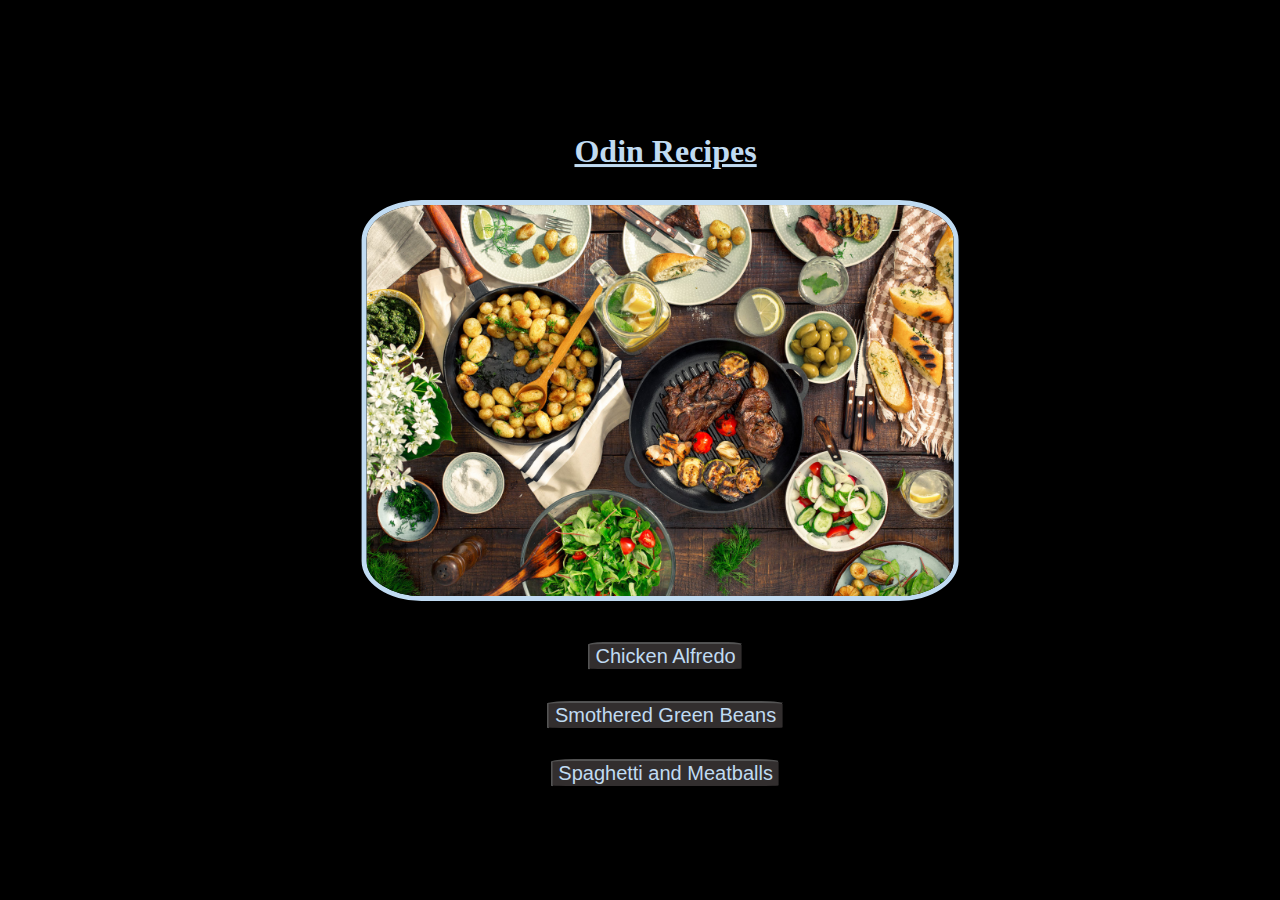
<file: index.html>
<!DOCTYPE html>
<html lang="en">
<head>
    <meta charset="UTF-8">
    <meta http-equiv="X-UA-Compatible" content="IE=edge">
    <meta name="viewport" content="width=device-width, initial-scale=1.0">
    <title>Odin Recipes</title>
    <link rel="stylesheet" href="css/styles.css">
</head>
<body>
    <div class="centerpage">
    <h1 class="title">Odin Recipes</h1>
    <div class="container"><img class="image" width="100%" height="auto" src="img/food.jpeg" alt="yummy food"></div>
    <div class="recdiv">
        <button class="recbutton" onclick="window.location.href='recipes/chkn-alfredo.html'">Chicken Alfredo</button></a></li><br><br>
        <button class="recbutton" onclick="window.location.href='recipes/smothered-gbs.html'">Smothered Green Beans</button></a></li><br><br>
        <button class="recbutton" onclick="window.location.href='recipes/spaghet-meatball.html'">Spaghetti and Meatballs</button></a></li>
    </div></div>
</body>
</html>
</file>
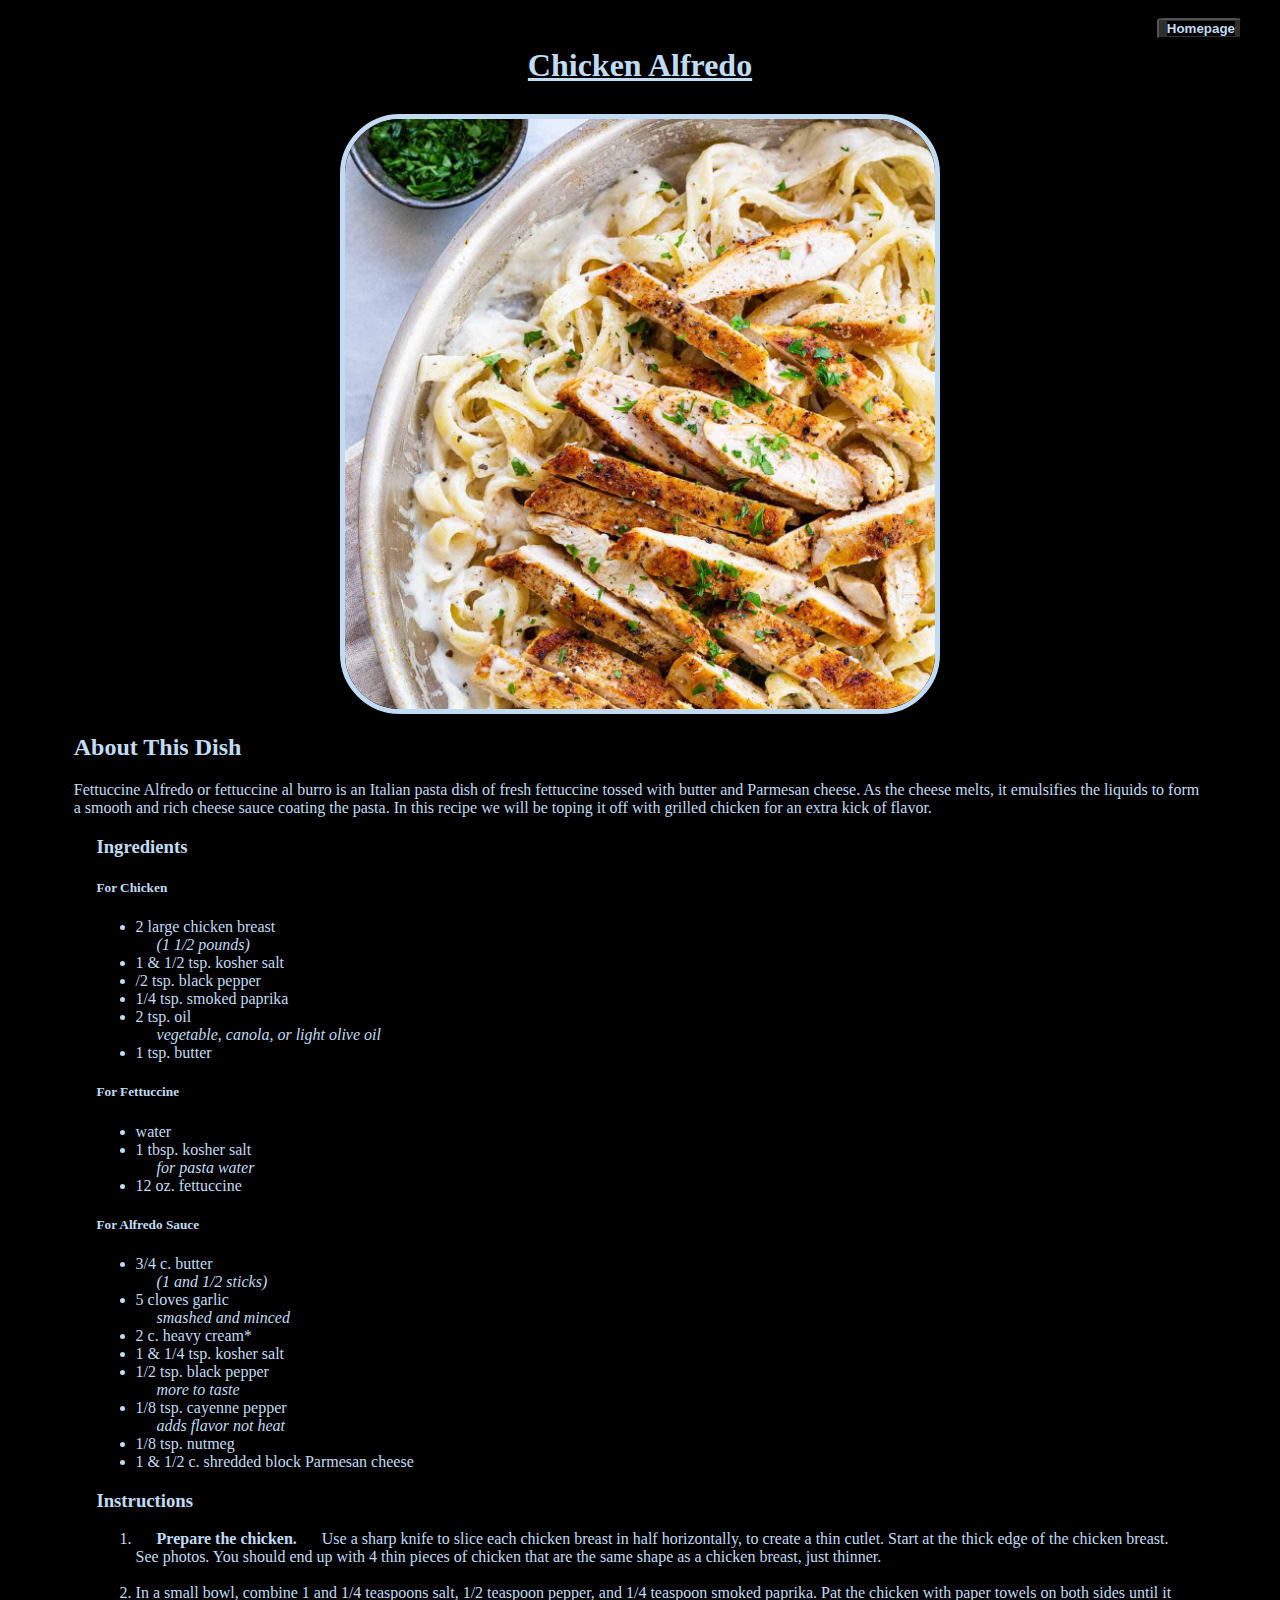
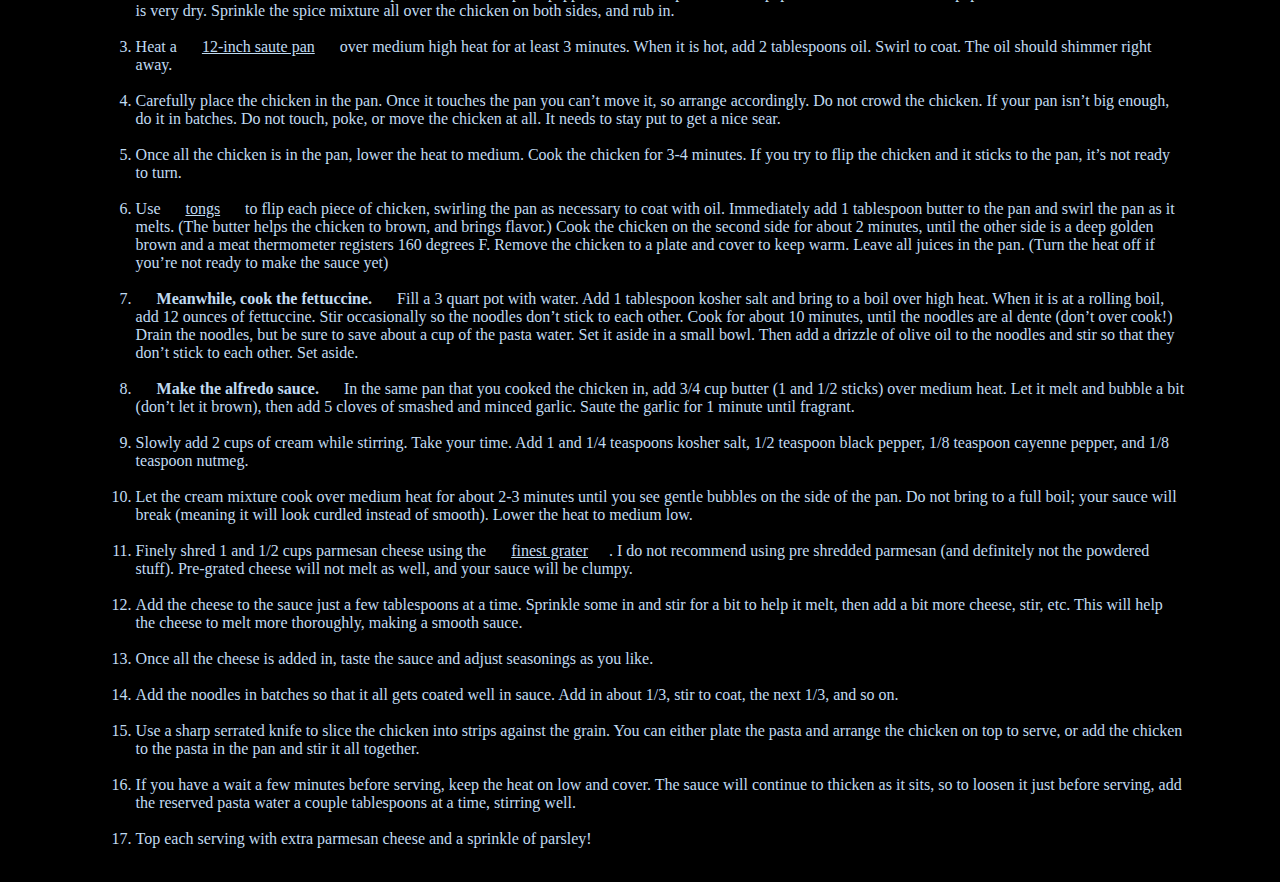
<file: recipes/chkn-alfredo.html>
<!DOCTYPE html>
<html lang="en">
<head>
    <meta charset="UTF-8">
    <meta http-equiv="X-UA-Compatible" content="IE=edge">
    <meta name="viewport" content="width=device-width, initial-scale=1.0">
    <link rel="stylesheet" href="../css/styles.css">
    <title>Chicken Alfredo</title>
</head>
<body>
    <br><h1 class="title">Chicken Alfredo</h1>
    <img class="image" src="../img/chicken-alfredo.jpeg" width="50%" height="auto" alt="Image of Delicious Chicken Alfredo">
    <button class="button" onclick="window.location.href='../index.html'"><strong>Homepage</strong></button>
    <h2>About This Dish</h2>
    <p>
        Fettuccine Alfredo or fettuccine al burro is an 
        Italian pasta dish of fresh fettuccine tossed with 
        butter and Parmesan cheese. As the cheese melts, it emulsifies the 
        liquids to form a smooth and rich cheese sauce coating the pasta. In this 
        recipe we will be toping it off with grilled chicken for an extra kick of flavor. 
    </p>
    <h3><strong>Ingredients</strong></h3>
    <h5><strong>For Chicken</strong></h5>
    <ul>
        <li>2 large chicken breast<br><em>(1 1/2 pounds)</em></li>
        <li>1 & 1/2 tsp. kosher salt</li>
        <li>/2 tsp. black pepper</li>
        <li>1/4 tsp. smoked paprika</li>
        <li>2 tsp. oil<br><em>vegetable, canola, or light olive oil</em></li>
        <li>1 tsp. butter</li>
    </ul>
    <h5><strong>For Fettuccine</strong></h5>
    <ul>
        <li>water</li>
        <li>1 tbsp. kosher salt<br><em>for pasta water</em></li>
        <li>12 oz. fettuccine</li>
    </ul>
    <h5><strong>For Alfredo Sauce</strong></h5>
    <ul>
        <li>3/4 c. butter<br><em>(1 and 1/2 sticks)</em></li>
        <li>5 cloves garlic<br><Em>smashed and minced</Em></li>
        <li>2 c. heavy cream*</li>
        <li>1 & 1/4 tsp. kosher salt</li>
        <li>1/2 tsp. black pepper<br><em>more to taste</em></li>
        <li>1/8 tsp. cayenne pepper<br><em>adds flavor not heat</em></li>
        <li>1/8 tsp. nutmeg</li>
        <li>1 & 1/2 c. shredded block Parmesan cheese</li>
    </ul>
    <h3><strong>Instructions</strong></h3>
    <ol>
        <Li><strong>Prepare the chicken.</strong> 
            Use a sharp knife to slice each chicken breast in half horizontally, 
            to create a thin cutlet. Start at the thick edge of the chicken breast. 
            See photos. You should end up with 4 thin pieces of chicken that are the 
            same shape as a chicken breast, just thinner.
        </Li><br>
        <li>
            In a small bowl, combine 1 and 1/4 teaspoons salt, 1/2 teaspoon pepper, 
            and 1/4 teaspoon smoked paprika. Pat the chicken with paper towels on 
            both sides until it is very dry. Sprinkle the spice mixture all over 
            the chicken on both sides, and rub in.
        </li><br>
        <li>
            Heat a <a href="https://www.amazon.com/dp/B09R3CSHFD/ref=sspa_dk_detail_2?psc=1&pd_rd_i=B09R3CSHFD&pd_rd_w=rxDzd&pf_rd_p=df921cda-5343-4253-9b4b-22d7387ad3d4&pd_rd_wg=vmGRP&pf_rd_r=M02MBJTCXSRCFNGNT4ZG&pd_rd_r=8f7176a7-a08d-48b0-b150-e6586be500c4&s=kitchen" >12-inch saute pan</a> 
            over medium high heat for at least 3 minutes. When 
            it is hot, add 2 tablespoons oil. Swirl to coat. 
            The oil should shimmer right away.
        </li><br>
        <li>
            Carefully place the chicken in the pan. Once it touches the pan you can’t 
            move it, so arrange accordingly. Do not crowd the chicken. If your pan isn’t 
            big enough, do it in batches. Do not touch, poke, or move the chicken at 
            all. It needs to stay put to get a nice sear.
        </li><br>
        <Li>
            Once all the chicken is in the pan, lower the heat to medium. 
            Cook the chicken for 3-4 minutes. If you try to flip the chicken 
            and it sticks to the pan, it’s not ready to turn.
        </Li><br>
        <li>Use <a href="https://www.amazon.com/AmazonBasics-Stainless-Kitchen-Non-Slip-12-Inch/dp/B07W13QV9Z/ref=sr_1_1_sspa?keywords=tongs&qid=1653023252&sr=8-1-spons&th=1" >tongs</a>
             to flip each piece of chicken, swirling the pan
             as necessary to coat with oil. Immediately add 1 tablespoon butter 
             to the pan and swirl the pan as it melts. (The butter helps the 
             chicken to brown, and brings flavor.) Cook the chicken on the 
             second side for about 2 minutes, until the other side is a deep 
             golden brown and a meat thermometer registers 160 degrees F. 
             Remove the chicken to a plate and cover to keep warm. Leave all 
             juices in the pan. (Turn the heat off if you’re not ready to 
             make the sauce yet)
        </li><br>
        <li>
            <strong>Meanwhile, cook the fettuccine.</strong> Fill a 3 quart pot with water. Add 1 
            tablespoon kosher salt and bring to a boil over high heat. When it is 
            at a rolling boil, add 12 ounces of fettuccine. Stir occasionally so 
            the noodles don’t stick to each other. Cook for about 10 minutes, 
            until the noodles are al dente (don’t over cook!) Drain the noodles, 
            but be sure to save about a cup of the pasta water. Set it aside in 
            a small bowl. Then add a drizzle of olive oil to the noodles and 
            stir so that they don’t stick to each other. Set aside.
        </li><br>
        <li>
            <strong>Make the alfredo sauce.</strong> In the same pan that you cooked the chicken 
            in, add 3/4 cup butter (1 and 1/2 sticks) over medium heat. Let 
            it melt and bubble a bit (don’t let it brown), then add 5 cloves of 
            smashed and minced garlic. Saute the garlic for 1 minute until 
            fragrant.
        </li><br>
        <Li>
            Slowly add 2 cups of cream while stirring. Take your time. Add 1 and 
            1/4 teaspoons kosher salt, 1/2 teaspoon black pepper, 1/8 teaspoon 
            cayenne pepper, and 1/8 teaspoon nutmeg.
        </Li><br>
        <li>
            Let the cream mixture cook over medium heat for about 2-3 minutes until 
            you see gentle bubbles on the side of the pan. Do not bring to a full 
            boil; your sauce will break (meaning it will look curdled instead of 
            smooth). Lower the heat to medium low.
        </li><br>
        <li>
            Finely shred 1 and 1/2 cups parmesan cheese using the 
            <a href="https://www.amazon.com/dp/B011B8M2GO/ref=sspa_dk_detail_2?pd_rd_i=B011B8M2GO&pd_rd_w=4AXkQ&pf_rd_p=33c4e3fc-b90b-44ce-8b60-9caf530f918e&pd_rd_wg=FGV2m&pf_rd_r=ZYJQ6HZJW06576DB5K6X&pd_rd_r=f56ab236-d4e0-4465-9b8d-b2482a902bf6&s=kitchen&spLa=[base64]&th=1" >finest grater</a>. 
            I do not recommend using pre shredded parmesan 
            (and definitely not the powdered stuff). Pre-grated cheese will not 
            melt as well, and your sauce will be clumpy.
        </li><br>
        <li>
            Add the cheese to the sauce just a few tablespoons at a time. Sprinkle 
            some in and stir for a bit to help it melt, then add a bit more cheese, 
            stir, etc. This will help the cheese to melt more thoroughly, making a 
            smooth sauce.
        </li><br>
        <Li>
            Once all the cheese is added in, taste the sauce and adjust seasonings as 
            you like.
        </Li><br>
        <li>
            Add the noodles in batches so that it all gets coated well in sauce. 
            Add in about 1/3, stir to coat, the next 1/3, and so on.
        </li><br>
        <li>
            Use a sharp serrated knife to slice the chicken into strips against 
            the grain. You can either plate the pasta and arrange the chicken on 
            top to serve, or add the chicken to the pasta in the pan and stir it 
            all together.
        </li><br>
        <li>
            If you have a wait a few minutes before serving, keep the heat on low 
            and cover. The sauce will continue to thicken as it sits, so to loosen 
            it just before serving, add the reserved pasta water a couple 
            tablespoons at a time, stirring well.
        </li><br>
        <li>
            Top each serving with extra parmesan cheese and a sprinkle of parsley!
        </li><br>
    </ol>
</body>
</html>
</file>
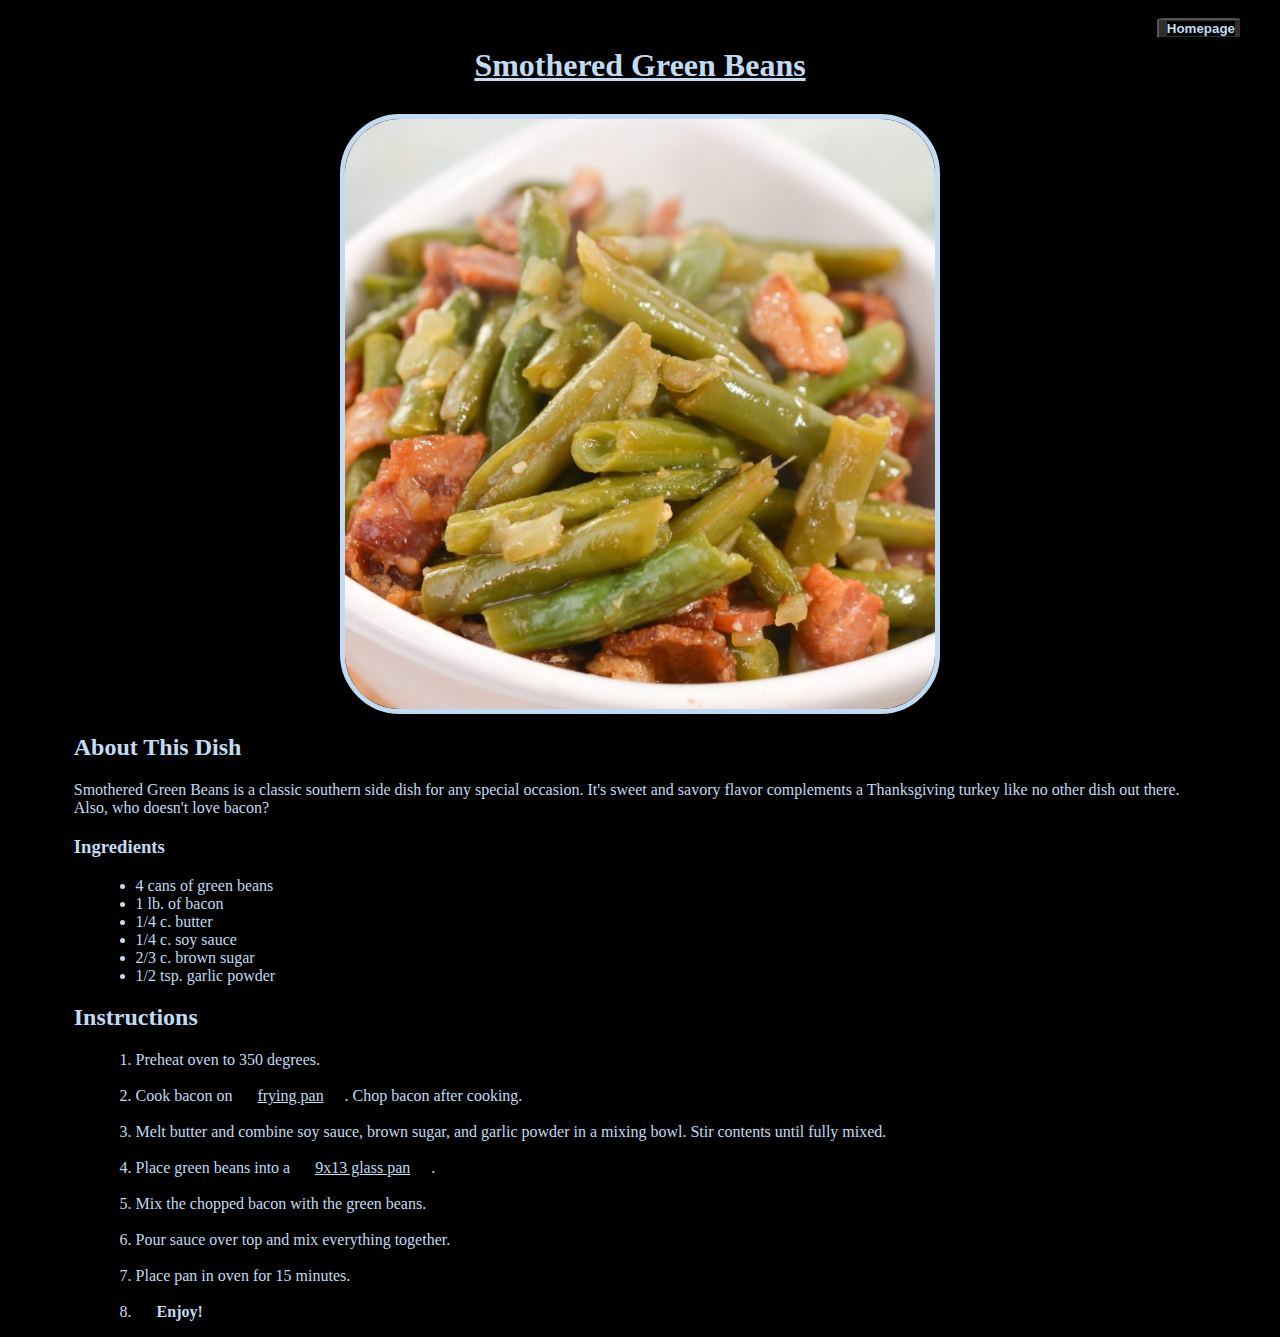
<file: recipes/smothered-gbs.html>
<!DOCTYPE html>
<html lang="en">
<head>
    <meta charset="UTF-8">
    <meta http-equiv="X-UA-Compatible" content="IE=edge">
    <meta name="viewport" content="width=device-width, initial-scale=1.0">
    <link rel="stylesheet" href="../css/styles.css">

    <title>Smothered Green Beans</title>
</head>
<body>
    <br><h1 class="title">Smothered Green Beans</h1>
    <img class="image" src="../img/Grennbeans.jpeg" width="50%" height="auto" alt="Delicious Smothered Green Beans">
    <button class="button" onclick="window.location.href='../index.html'"><strong>Homepage</strong></button>
    <h2>About This Dish</h2>
    <p>
        Smothered Green Beans is a classic southern side dish for any 
        special occasion. It's sweet and savory flavor complements a Thanksgiving turkey 
        like no other dish out there. Also, who doesn't love bacon?
    </p>
    <h3>Ingredients</h3>
    <ul>
        <li>4 cans of green beans</li>
        <li>1 lb. of bacon</li>
        <li>1/4 c. butter</li>
        <li>1/4 c. soy sauce</li>
        <li>2/3 c. brown sugar</li>
        <li>1/2 tsp. garlic powder</li>
    </ul>
    <h2>Instructions</h2>
    <ol>
        <li>
            Preheat oven to 350 degrees.
        </li><br>
        <li>
            Cook bacon on <a href="https://www.amazon.com/T-fal-Thermo-Spot-Indicator-Dishwasher-10-5-Inch/dp/B07668JM4B/ref=asc_df_B07668JM4B/?tag=hyprod-20&linkCode=df0&hvadid=198091976077&hvpos=&hvnetw=g&hvrand=10947837682550887243&hvpone=&hvptwo=&hvqmt=&hvdev=c&hvdvcmdl=&hvlocint=&hvlocphy=9027500&hvtargid=pla-410062147434&psc=1">frying pan</a>. Chop bacon after cooking.
        </li><br>
        <li>Melt butter and combine soy sauce, brown sugar, and garlic powder in a mixing bowl. 
            Stir contents until fully mixed.
        </li><br>
        <li>
            Place green beans into a <a href="https://www.amazon.com/Pyrex-Basics-Quart-Oblong-Baking/dp/B00FN3M480/ref=asc_df_B00FN3M480/?tag=hyprod-20&linkCode=df0&hvadid=198072284861&hvpos=&hvnetw=g&hvrand=716102940108162326&hvpone=&hvptwo=&hvqmt=&hvdev=c&hvdvcmdl=&hvlocint=&hvlocphy=9027500&hvtargid=pla-324936576463&psc=1">9x13 glass pan</a>.
        </li><br>
        <li>
            Mix the chopped bacon with the green beans.
        </li><br>
        <li>
            Pour sauce over top and mix everything together.
        </li><br>
        <li>
            Place pan in oven for 15 minutes.
        </li><br>
        <li>
            <strong>Enjoy!</strong>
        </li>
    </ol>
    
</body>
</html>
</file>
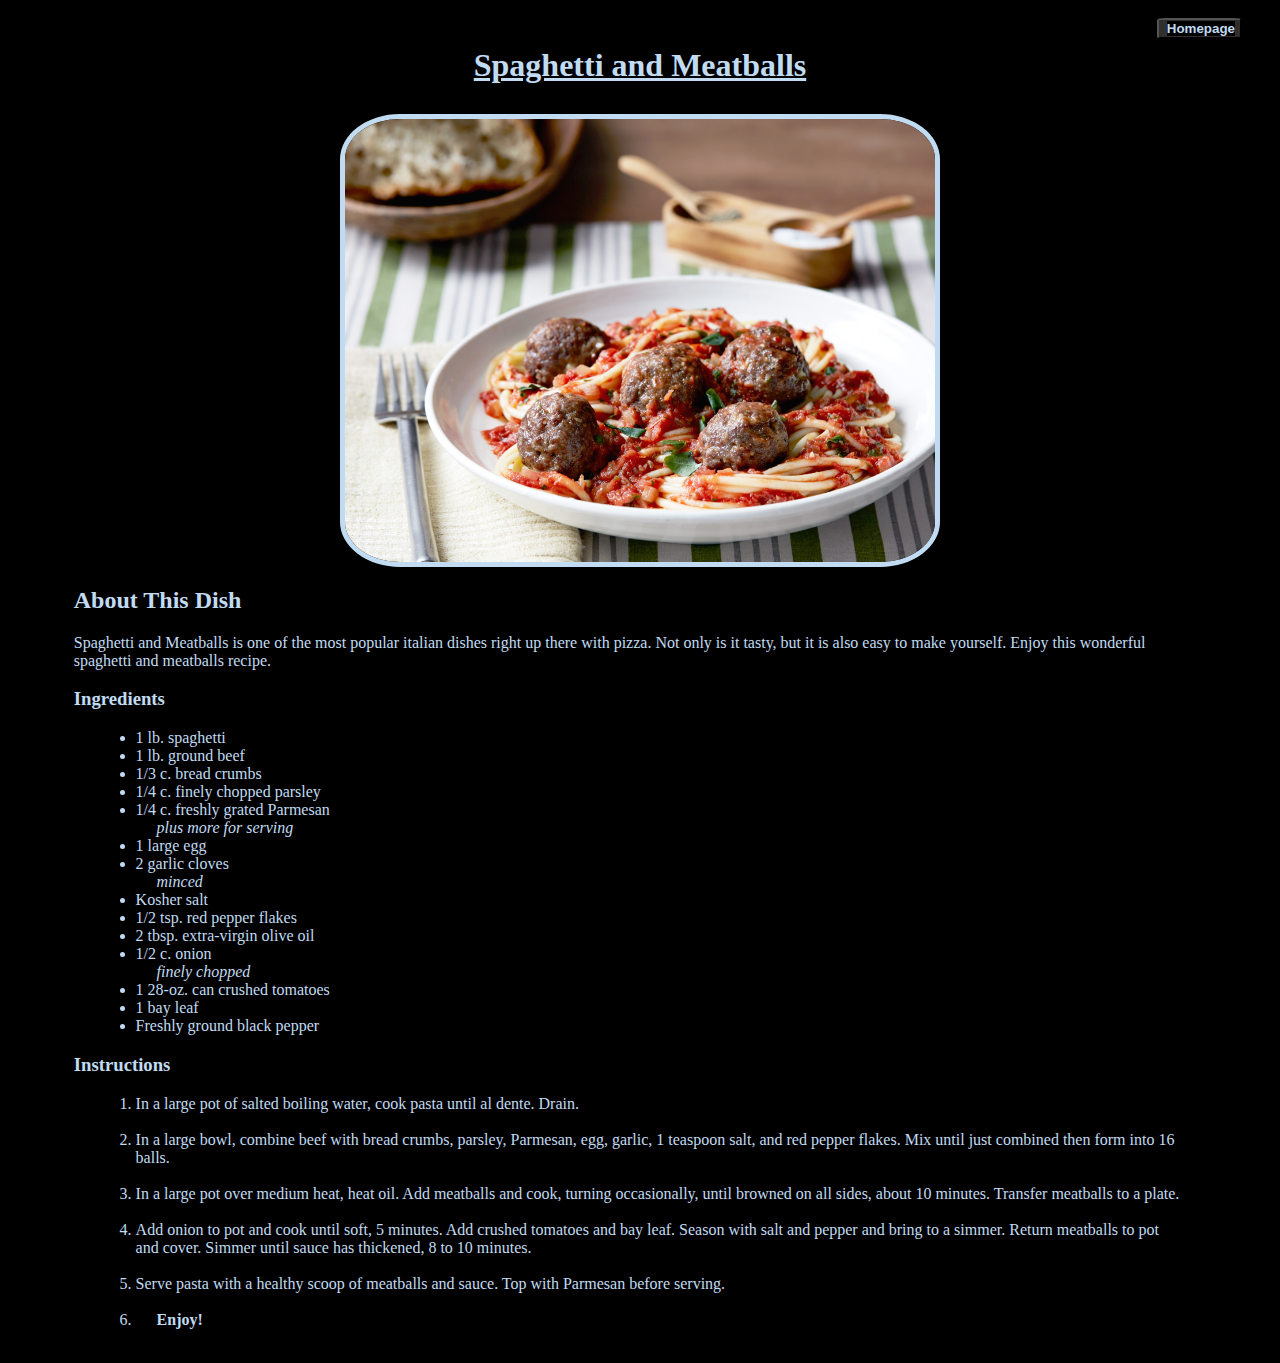
<file: recipes/spaghet-meatball.html>
<!DOCTYPE html>
<html lang="en">
<head>
    <meta charset="UTF-8">
    <meta http-equiv="X-UA-Compatible" content="IE=edge">
    <meta name="viewport" content="width=device-width, initial-scale=1.0">
    <link rel="stylesheet" href="../css/styles.css">
    <title>Spaghetti and Meatballs</title>
</head>
<body>
   <br> <h1 class="title">Spaghetti and Meatballs</h1>
    <img class="image" src="../img/spaghet.jpeg" width="50%" height="auto"alt="Tasty Spaghetti and Meatballs">
    <button class="button" onclick="window.location.href='../index.html'"><strong>Homepage</strong></button>
    <h2>About This Dish</h2>
    <p>
        Spaghetti and Meatballs is one of the most popular italian 
        dishes right up there with pizza. Not only is it tasty, but it is also 
        easy to make yourself. Enjoy this wonderful spaghetti and meatballs recipe.
    </p>
    <h3>Ingredients</h3>
    <ul>
        <li>1 lb. spaghetti</li>
        <li>1 lb. ground beef</li>
        <li>1/3 c. bread crumbs</li>
        <li>1/4 c. finely chopped parsley</li>
        <li>1/4 c. freshly grated Parmesan <br><em>plus more for serving</em></li>
        <li>1 large egg</li>
        <li>2 garlic cloves<br><em>minced</em></li>
        <li>Kosher salt</li>
        <li>1/2 tsp. red pepper flakes</li>
        <li>2 tbsp. extra-virgin olive oil</li>
        <li>1/2 c. onion <br><em>finely chopped</em></li>
        <li>1 28-oz. can crushed tomatoes</li>
        <li>1 bay leaf</li>
        <li>Freshly ground black pepper</li>
    </ul>
    <h3>Instructions</h3>
    <ol>
        <li>
            In a large pot of salted boiling water, cook pasta 
            until al dente. Drain.
        </li><br>
        <li>
            In a large bowl, combine beef with bread crumbs, 
            parsley, Parmesan, egg, garlic, 1 teaspoon salt, and red pepper 
            flakes. Mix until just combined then form into 16 balls.
        </li><br>
        <li>
            In a large pot over medium heat, heat oil. Add meatballs and cook, 
            turning occasionally, until browned on all sides, about 10 minutes. 
            Transfer meatballs to a plate.
        </li><br>
        <li>
            Add onion to pot and cook until soft, 5 minutes. Add crushed tomatoes and bay leaf. 
            Season with salt and pepper and bring to a simmer. Return meatballs to pot 
            and cover. Simmer until sauce has thickened, 8 to 10 minutes.
        </li><br>
        <li>
            Serve pasta with a healthy scoop of meatballs and sauce. 
            Top with Parmesan before serving.
        </li><br>
        <li>
            <strong>Enjoy!</strong>
        </li><br>
    </ol>
</body>
</html>
</file>
<file: css/styles.css>
*{
    background-color: rgb(0, 0, 0);
    color: rgb(192, 219, 242);
    margin-left: 2%;
    margin-right: 2%;
}
.button{
    background-color: rgb(50, 46, 46);
    position: absolute;
    border-radius: 10%;
    right: 1%;
    top: 2%;
    float:right;
}
.image{
    border-radius: 10%;
    border: 5px;
    border-color: rgb(192, 219, 242);
    border-style: solid;
    display:block;
    margin-left: auto;
    margin-right: auto;
    margin-bottom: 1%;
}
.title{
    font-family:Georgia, 'Times New Roman', Times, serif;
    text-align: center;
    text-decoration: underline;
    margin-bottom: 30px;
}
.recbutton{
    margin-top:2%;
    background-color:rgb(50, 46, 46);
    text-align: center;
    font-size: 20px;
    border-radius: 10%;
    height: 10%;
}
.recdiv{
    margin-top:30px;
    text-align: center;
}
.centerpage{
    position: fixed;
    top: 50%;
    left: 50%;
    transform: translate(-50%, -50%);
}
.container{
    margin-left: -10px;
}
</file>
